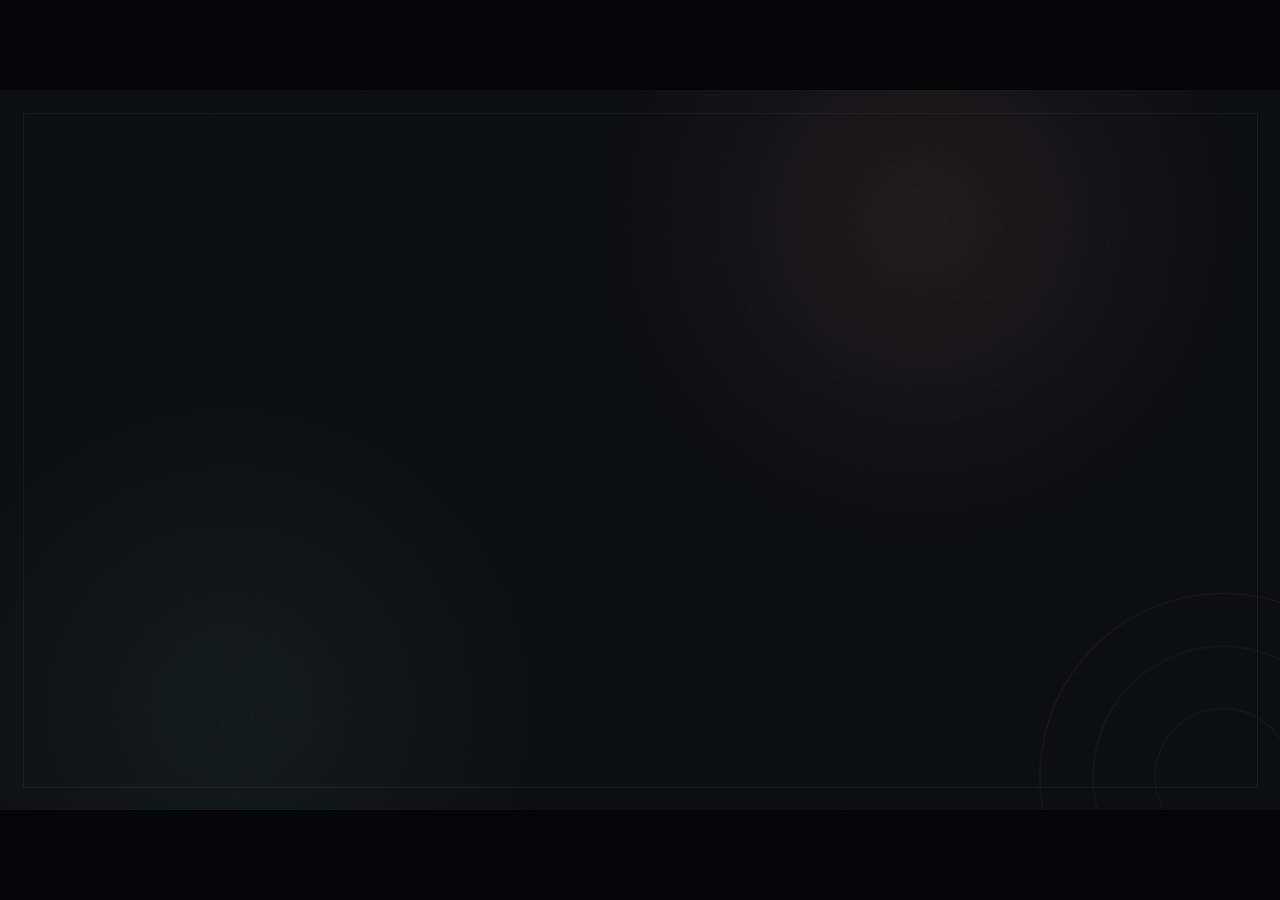
<file: html_components/01_concept_reveal/index.html>
<!doctype html>
<html lang="en">
  <head>
    <meta charset="utf-8">
    <meta name="viewport" content="width=device-width, initial-scale=1">
    <link rel="stylesheet" href="../_shared/theme.css">
    <link rel="stylesheet" href="./styles.css">
  </head>
  <body>
    <div class="stage-shell">
      <main class="stage" aria-label="Animated concept explainer clip"></main>
    </div>
    <script src="./data.json"></script>
    <script src="../_shared/engine.js"></script>
    <script src="./animation.js"></script>
  </body>
</html>
</file>
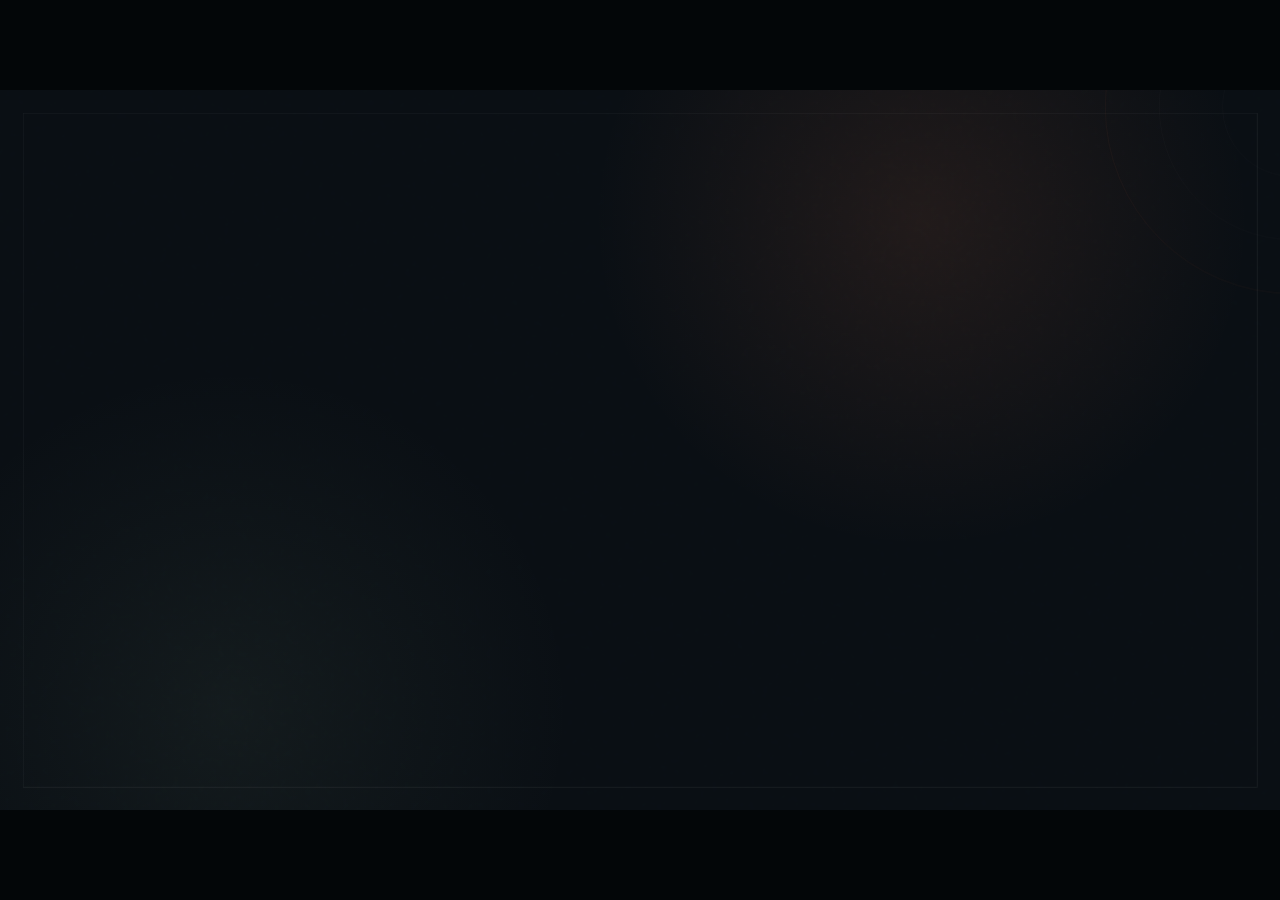
<file: html_components/02_data_story/index.html>
<!doctype html>
<html lang="en">
  <head>
    <meta charset="utf-8">
    <meta name="viewport" content="width=device-width, initial-scale=1">
    <link rel="stylesheet" href="../_shared/theme.css">
    <link rel="stylesheet" href="./styles.css">
  </head>
  <body>
    <div class="stage-shell">
      <main class="stage" aria-label="Animated data story clip"></main>
    </div>
    <script src="./data.json"></script>
    <script src="../_shared/engine.js"></script>
    <script src="./animation.js"></script>
  </body>
</html>
</file>
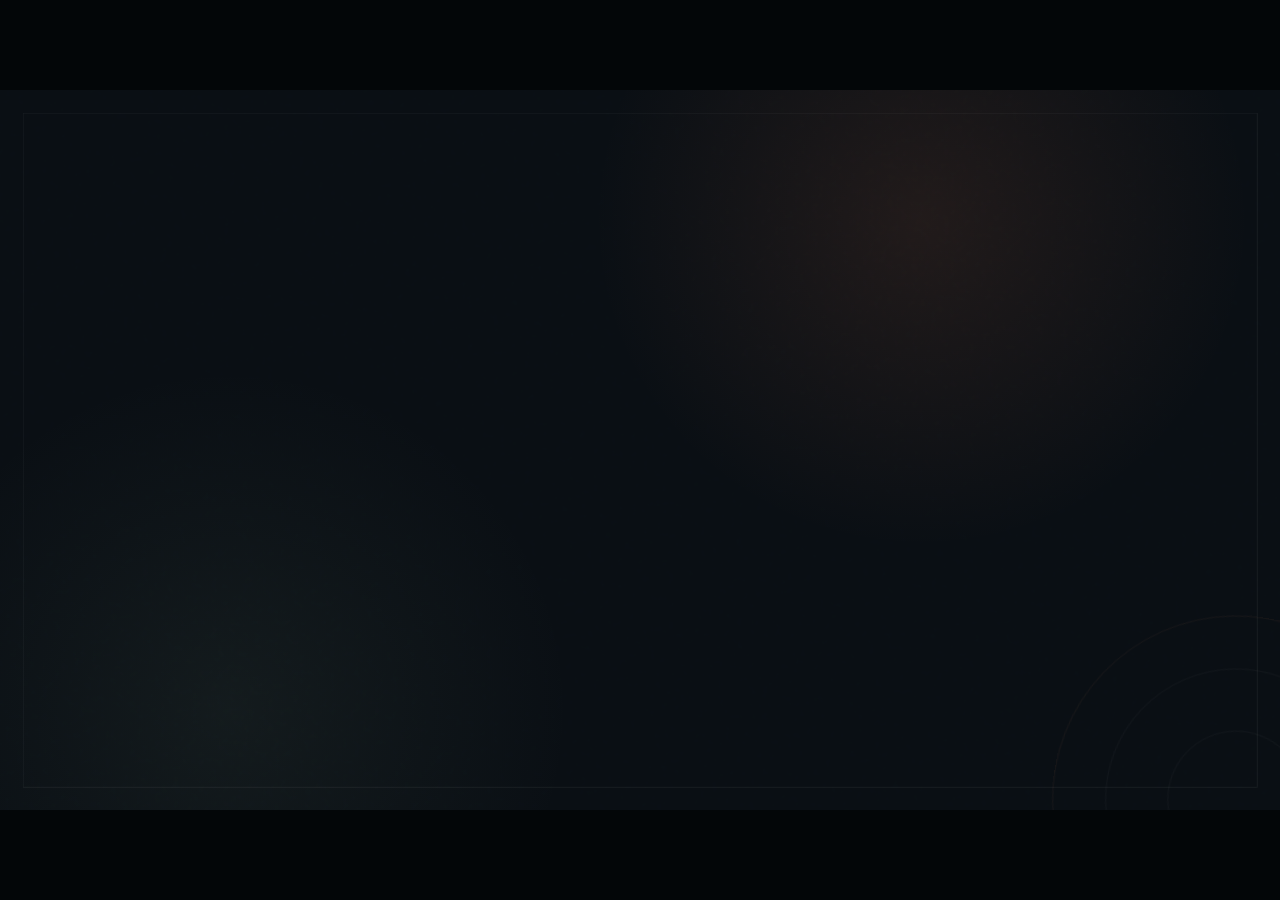
<file: html_components/03_code_walkthrough/index.html>
<!doctype html>
<html lang="en">
  <head>
    <meta charset="utf-8">
    <meta name="viewport" content="width=device-width, initial-scale=1">
    <link rel="stylesheet" href="../_shared/theme.css">
    <link rel="stylesheet" href="./styles.css">
  </head>
  <body>
    <div class="stage-shell">
      <main class="stage" aria-label="Animated code walkthrough clip"></main>
    </div>
    <script src="./data.json"></script>
    <script src="../_shared/engine.js"></script>
    <script src="./animation.js"></script>
  </body>
</html>
</file>
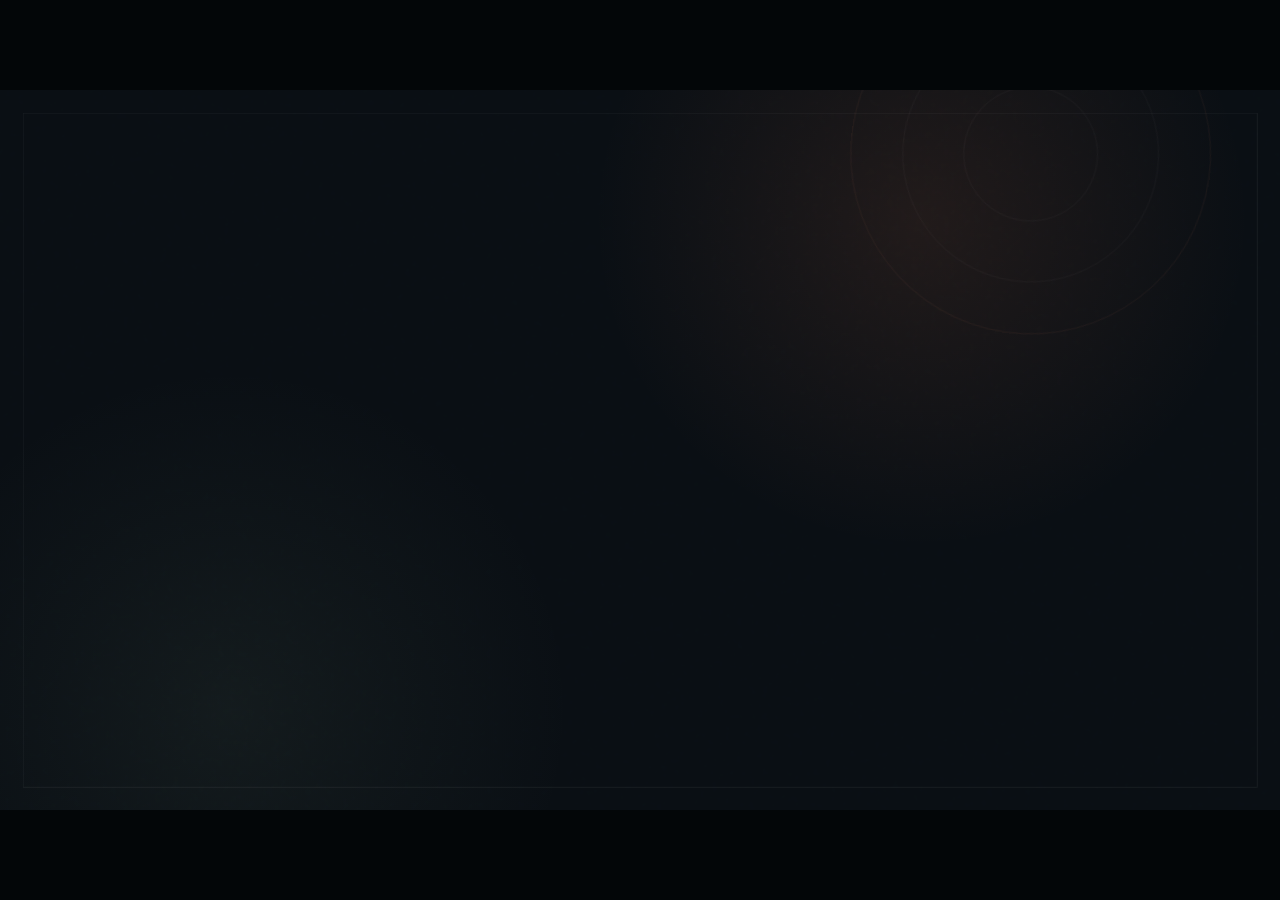
<file: html_components/_template/index.html>
<!doctype html>
<html lang="en">
  <head>
    <meta charset="utf-8">
    <meta name="viewport" content="width=device-width, initial-scale=1">
    <link rel="stylesheet" href="../_shared/theme.css">
    <link rel="stylesheet" href="./styles.css">
  </head>
  <body>
    <div class="stage-shell">
      <main class="stage" aria-label="Animated technical explainer clip"></main>
    </div>
    <script src="./data.json"></script>
    <script src="../_shared/engine.js"></script>
    <script src="./animation.js"></script>
  </body>
</html>
</file>
<file: html_components/_shared/theme.css>
:root {
  --ink: #0a0f14;
  --ink-lift: #111a22;
  --ink-high: #17232d;
  --bone: #f0ede5;
  --bone-muted: #aaa9a3;
  --copper: #e07a4f;
  --copper-soft: #b86646;
  --sage: #87a88b;
  --line: rgba(240, 237, 229, 0.14);
  --line-strong: rgba(240, 237, 229, 0.28);
  --shadow: 0 28px 80px rgba(0, 0, 0, 0.32);
  --display: "Avenir Next", "Segoe UI", Helvetica, Arial, sans-serif;
  --mono: "IBM Plex Mono", Menlo, Consolas, monospace;
  --ease-expo-out: cubic-bezier(0.16, 1, 0.3, 1);
  --ease-focus: cubic-bezier(0.65, 0, 0.35, 1);
  color-scheme: dark;
}

* {
  box-sizing: border-box;
}

html,
body {
  width: 100%;
  height: 100%;
  margin: 0;
  overflow: hidden;
  background: #030608;
}

body {
  display: grid;
  place-items: center;
  font-family: var(--display);
  color: var(--bone);
}

.stage-shell {
  position: relative;
  overflow: hidden;
}

.stage {
  position: absolute;
  inset: 0 auto auto 0;
  width: 1920px;
  height: 1080px;
  overflow: hidden;
  transform-origin: top left;
  isolation: isolate;
  background:
    radial-gradient(circle at 72% 18%, rgba(224, 122, 79, 0.11), rgba(224, 122, 79, 0) 30%),
    radial-gradient(circle at 18% 86%, rgba(135, 168, 139, 0.08), rgba(135, 168, 139, 0) 28%),
    #0a0f14;
}

.stage::before {
  content: "";
  position: absolute;
  inset: 0;
  z-index: 20;
  pointer-events: none;
  opacity: 0.22;
  background-image: url("data:image/svg+xml,%3Csvg viewBox='0 0 160 160' xmlns='http://www.w3.org/2000/svg'%3E%3Cfilter id='n'%3E%3CfeTurbulence type='fractalNoise' baseFrequency='.72' numOctaves='2' stitchTiles='stitch'/%3E%3C/filter%3E%3Crect width='100%25' height='100%25' filter='url(%23n)' opacity='.13'/%3E%3C/svg%3E");
  mix-blend-mode: soft-light;
}

.stage::after {
  content: "";
  position: absolute;
  inset: 34px;
  z-index: 19;
  pointer-events: none;
  border: 1px solid rgba(240, 237, 229, 0.08);
}

.record-matte {
  position: fixed;
  inset: 0;
  z-index: 999;
  background: #030608;
  pointer-events: none;
}

.scene {
  position: absolute;
  inset: 0;
  display: flex;
  flex-direction: column;
  width: 100%;
  height: 100%;
  padding: 72px 92px 76px;
}

.eyebrow {
  display: flex;
  align-items: center;
  gap: 18px;
  margin: 0;
  color: var(--copper);
  font-family: var(--mono);
  font-size: 18px;
  font-weight: 700;
  letter-spacing: 0.16em;
  line-height: 1.2;
  text-transform: uppercase;
}

.eyebrow::before {
  content: "";
  width: 42px;
  height: 2px;
  background: var(--copper);
}

.display-title {
  max-width: 1260px;
  margin: 0;
  font-size: 104px;
  font-weight: 800;
  letter-spacing: -0.055em;
  line-height: 0.98;
}

.lede {
  max-width: 800px;
  margin: 0;
  color: var(--bone-muted);
  font-size: 28px;
  font-weight: 400;
  letter-spacing: -0.015em;
  line-height: 1.45;
}

.mono {
  font-family: var(--mono);
  font-variant-ligatures: none;
}

.tabular {
  font-variant-numeric: tabular-nums;
}

.top-rule {
  height: 1px;
  margin: 30px 0 0;
  background: var(--line);
  transform-origin: left center;
}

.scene-index {
  position: absolute;
  top: 74px;
  right: 92px;
  color: var(--bone-muted);
  font-family: var(--mono);
  font-size: 16px;
  letter-spacing: 0.12em;
}

.micro-label {
  color: var(--bone-muted);
  font-family: var(--mono);
  font-size: 16px;
  font-weight: 700;
  letter-spacing: 0.12em;
  line-height: 1.3;
  text-transform: uppercase;
}

.ambient-orb {
  position: absolute;
  width: 520px;
  height: 520px;
  border: 1px solid rgba(224, 122, 79, 0.16);
  border-radius: 50%;
  pointer-events: none;
}

.ambient-orb::before,
.ambient-orb::after {
  content: "";
  position: absolute;
  border: 1px solid rgba(240, 237, 229, 0.08);
  border-radius: 50%;
}

.ambient-orb::before {
  inset: 74px;
}

.ambient-orb::after {
  inset: 162px;
}

.corner-note {
  position: absolute;
  right: 96px;
  bottom: 78px;
  color: var(--bone-muted);
  font-family: var(--mono);
  font-size: 14px;
  letter-spacing: 0.08em;
  text-transform: uppercase;
}
</file>
<file: html_components/01_concept_reveal/styles.css>
.concept-main {
  gap: 22px;
}

.concept-header {
  display: grid;
  grid-template-columns: 1.35fr 0.65fr;
  align-items: end;
  gap: 80px;
}

.concept-header .eyebrow,
.concept-title {
  grid-column: 1;
}

.concept-title {
  margin-top: 52px;
  font-size: 86px;
}

.concept-lede {
  grid-column: 2;
  grid-row: 2;
  align-self: end;
  padding-bottom: 8px;
  font-size: 24px;
}

.concept-body {
  display: grid;
  grid-template-columns: 0.78fr 1.22fr;
  gap: 80px;
  flex: 1;
  align-items: center;
  min-height: 0;
}

.loop-diagram {
  position: relative;
  width: 470px;
  height: 470px;
  margin-left: 28px;
  border: 1px solid rgba(224, 122, 79, 0.34);
  border-radius: 50%;
  box-shadow: inset 0 0 80px rgba(224, 122, 79, 0.06);
}

.loop-diagram::before,
.loop-diagram::after {
  content: "";
  position: absolute;
  border: 1px solid rgba(240, 237, 229, 0.1);
  border-radius: 50%;
}

.loop-diagram::before {
  inset: 66px;
}

.loop-diagram::after {
  inset: 138px;
  background: rgba(17, 26, 34, 0.5);
}

.loop-core,
.loop-node {
  position: absolute;
  z-index: 2;
  display: grid;
  place-items: center;
  border: 1px solid var(--line-strong);
  border-radius: 50%;
  background: rgba(17, 26, 34, 0.88);
  box-shadow: 0 14px 40px rgba(0, 0, 0, 0.25);
  font-family: var(--mono);
  text-align: center;
}

.loop-core {
  inset: 158px;
  z-index: 3;
  color: var(--bone);
  font-size: 16px;
  line-height: 1.25;
}

.loop-node {
  width: 104px;
  height: 104px;
  color: var(--bone-muted);
  font-size: 15px;
  text-transform: uppercase;
}

.loop-node-1 {
  top: -26px;
  left: 183px;
}

.loop-node-2 {
  top: 183px;
  right: -26px;
}

.loop-node-3 {
  bottom: -26px;
  left: 183px;
}

.loop-node-4 {
  top: 183px;
  left: -26px;
}

.concept-points {
  display: grid;
  gap: 18px;
}

.concept-point {
  display: grid;
  grid-template-columns: 80px 190px 220px 1fr;
  align-items: baseline;
  gap: 24px;
  padding: 20px 0 22px;
  border-bottom: 1px solid var(--line);
}

.point-number {
  color: var(--copper);
  font-size: 20px;
}

.concept-point h2 {
  margin: 0;
  font-size: 34px;
  letter-spacing: -0.035em;
}

.concept-point p {
  margin: 0;
  color: var(--bone-muted);
  font-size: 20px;
  line-height: 1.42;
}

.concept-orb {
  right: -220px;
  bottom: -180px;
}

.concept-close {
  justify-content: center;
  padding-right: 250px;
}

.concept-takeaway {
  max-width: 1500px;
  margin: 48px 0 0;
  font-size: 72px;
  font-weight: 750;
  letter-spacing: -0.05em;
  line-height: 1.05;
}

.concept-accent {
  margin: 38px 0 0;
  color: var(--sage);
  font-size: 116px;
  font-weight: 850;
  letter-spacing: -0.065em;
  line-height: 0.95;
}
</file>
<file: html_components/02_data_story/styles.css>
.data-main {
  gap: 28px;
}

.data-header {
  display: grid;
  grid-template-columns: 1.25fr 0.75fr;
  gap: 70px;
  align-items: end;
}

.data-eyebrow {
  grid-column: 1 / -1;
}

.data-title {
  max-width: 1020px;
  margin: 22px 0 0;
  font-size: 65px;
  font-weight: 800;
  letter-spacing: -0.052em;
  line-height: 1;
}

.data-lede {
  padding-bottom: 4px;
  font-size: 22px;
}

.data-content {
  display: grid;
  grid-template-columns: 0.38fr 1.62fr;
  gap: 38px;
  flex: 1;
  min-height: 0;
}

.stat-panel,
.chart-panel {
  position: relative;
  overflow: hidden;
  border: 1px solid var(--line);
  background: rgba(17, 26, 34, 0.78);
  box-shadow: var(--shadow);
}

.stat-panel {
  display: flex;
  flex-direction: column;
  justify-content: center;
  padding: 38px;
}

.hero-stat {
  margin-top: 24px;
  color: var(--bone);
  font-size: 116px;
  font-weight: 850;
  letter-spacing: -0.08em;
  line-height: 0.92;
}

.stat-rule {
  width: 100%;
  height: 4px;
  margin-top: 42px;
  background: var(--copper);
  transform-origin: left center;
}

.chart-panel {
  padding: 26px 34px 18px;
}

.chart-label {
  position: absolute;
  top: 28px;
  left: 34px;
  z-index: 2;
}

.chart-svg {
  width: 100%;
  height: 100%;
  overflow: visible;
}

.chart-line {
  fill: none;
  stroke: var(--copper);
  stroke-width: 6;
  stroke-linecap: round;
  stroke-linejoin: round;
}

.chart-area {
  fill: rgba(224, 122, 79, 0.11);
  opacity: 0;
}

.chart-dot {
  fill: var(--ink-lift);
  stroke: var(--sage);
  stroke-width: 5;
}

.chart-year {
  fill: var(--bone-muted);
  font-family: var(--mono);
  font-size: 18px;
}

.annotations {
  position: absolute;
  inset: 0;
}

.annotation {
  position: absolute;
  z-index: 3;
  width: 210px;
  padding: 13px 14px 14px;
  border-left: 2px solid var(--sage);
  background: rgba(10, 15, 20, 0.9);
  box-shadow: 0 12px 30px rgba(0, 0, 0, 0.28);
}

.annotation strong,
.annotation span {
  display: block;
}

.annotation strong {
  color: var(--bone);
  font-size: 17px;
}

.annotation span {
  margin-top: 6px;
  color: var(--bone-muted);
  font-size: 14px;
  line-height: 1.35;
}

.drivers {
  display: grid;
  grid-template-columns: 1fr 1fr;
  gap: 26px;
}

.driver {
  display: flex;
  align-items: baseline;
  gap: 22px;
  padding: 17px 24px;
  border-top: 2px solid var(--line-strong);
  background: rgba(240, 237, 229, 0.035);
}

.driver-copper {
  border-top-color: var(--copper);
}

.driver-sage {
  border-top-color: var(--sage);
}

.driver-value {
  min-width: 110px;
  color: var(--bone);
  font-size: 42px;
  letter-spacing: -0.05em;
}

.driver span {
  color: var(--bone-muted);
  font-size: 19px;
}

.data-orb {
  right: -240px;
  top: -210px;
}

.data-close {
  justify-content: center;
  padding-right: 260px;
}

.data-takeaway {
  max-width: 1480px;
  margin: 48px 0 0;
  font-size: 82px;
  font-weight: 800;
  letter-spacing: -0.058em;
  line-height: 1.02;
}

.data-note {
  margin: 46px 0 0;
  color: var(--sage);
  font-size: 18px;
}
</file>
<file: html_components/03_code_walkthrough/styles.css>
.code-main {
  gap: 24px;
}

.code-header {
  display: grid;
  grid-template-columns: 1.25fr 0.75fr;
  gap: 70px;
  align-items: end;
}

.code-eyebrow {
  grid-column: 1 / -1;
}

.code-title {
  max-width: 1050px;
  margin: 22px 0 0;
  font-size: 68px;
  font-weight: 800;
  letter-spacing: -0.055em;
  line-height: 0.98;
}

.code-lede {
  padding-bottom: 3px;
  font-size: 22px;
}

.code-workbench {
  display: grid;
  grid-template-columns: 1.35fr 0.65fr;
  gap: 34px;
  flex: 1;
  min-height: 0;
}

.code-editor {
  overflow: hidden;
  border: 1px solid var(--line);
  background: rgba(7, 11, 15, 0.92);
  box-shadow: var(--shadow);
}

.editor-bar {
  display: grid;
  grid-template-columns: 1fr auto 1fr;
  align-items: center;
  min-height: 58px;
  padding: 0 22px;
  border-bottom: 1px solid var(--line);
  background: rgba(240, 237, 229, 0.035);
}

.window-dots {
  display: flex;
  gap: 8px;
}

.window-dots i {
  width: 9px;
  height: 9px;
  border-radius: 50%;
  background: var(--line-strong);
}

.window-dots i:first-child {
  background: var(--copper);
}

.window-dots i:last-child {
  background: var(--sage);
}

.file-name,
.language {
  color: var(--bone-muted);
  font-size: 14px;
}

.language {
  justify-self: end;
  text-transform: uppercase;
}

.code-lines {
  margin: 0;
  padding: 28px 20px 28px 72px;
  counter-reset: line;
  color: var(--bone);
  font-size: 20px;
  line-height: 1.85;
  list-style-position: outside;
}

.code-line {
  min-height: 37px;
  padding: 0 14px;
  border-radius: 4px;
  color: var(--bone-muted);
  font-variant-ligatures: none;
}

.code-line::marker {
  color: rgba(240, 237, 229, 0.28);
  font-size: 14px;
}

.token-keyword {
  color: var(--copper);
}

.token-function {
  color: var(--sage);
}

.token-variable {
  color: var(--bone);
}

.token-string {
  color: #d5bd93;
}

.callout-rail {
  display: flex;
  flex-direction: column;
  justify-content: space-between;
  gap: 18px;
}

.code-callout {
  position: relative;
  padding: 20px 24px 22px;
  border-top: 2px solid var(--copper);
  background: rgba(17, 26, 34, 0.82);
  box-shadow: 0 18px 48px rgba(0, 0, 0, 0.22);
}

.code-callout::before {
  content: "";
  position: absolute;
  top: 34px;
  right: 100%;
  width: 34px;
  height: 1px;
  background: var(--copper);
}

.callout-sage {
  border-top-color: var(--sage);
}

.callout-sage::before {
  background: var(--sage);
}

.code-callout h2 {
  margin: 13px 0 8px;
  font-size: 27px;
  letter-spacing: -0.035em;
  line-height: 1.05;
}

.code-callout p {
  margin: 0;
  color: var(--bone-muted);
  font-size: 17px;
  line-height: 1.4;
}

.code-orb {
  right: -230px;
  bottom: -220px;
}

.code-close {
  justify-content: center;
  padding-right: 230px;
}

.code-takeaway {
  max-width: 1500px;
  margin: 46px 0 0;
  font-size: 69px;
  font-weight: 800;
  letter-spacing: -0.052em;
  line-height: 1.05;
}

.code-accent {
  max-width: 1260px;
  margin: 38px 0 0;
  color: var(--sage);
  font-family: var(--mono);
  font-size: 34px;
  line-height: 1.25;
}
</file>
<file: html_components/_template/styles.css>
.template-main {
  gap: 30px;
}

.template-title {
  margin-top: 70px;
}

.template-lede {
  margin-top: 2px;
}

.template-beats {
  display: grid;
  grid-template-columns: 1fr 1.18fr 0.88fr;
  gap: 26px;
  margin-top: auto;
}

.template-beat {
  min-height: 278px;
  padding: 28px 30px 32px;
  border-top: 2px solid var(--copper);
  background: rgba(17, 26, 34, 0.82);
  box-shadow: var(--shadow);
}

.template-beat:nth-child(2) {
  border-top-color: var(--sage);
  margin-top: -34px;
  margin-bottom: 34px;
}

.template-beat:nth-child(3) {
  background: rgba(240, 237, 229, 0.06);
}

.beat-number {
  float: right;
  color: var(--copper);
  font-size: 20px;
}

.template-beat h2 {
  margin: 34px 0 16px;
  font-size: 36px;
  letter-spacing: -0.035em;
  line-height: 1.05;
}

.template-beat p {
  max-width: 380px;
  margin: 0;
  color: var(--bone-muted);
  font-size: 21px;
  line-height: 1.42;
}

.template-orb {
  top: -186px;
  right: 80px;
}

.template-close {
  align-items: flex-start;
  justify-content: center;
  padding-right: 260px;
}

.template-quote {
  max-width: 1420px;
  margin: 48px 0 0;
  font-size: 92px;
  font-weight: 800;
  letter-spacing: -0.055em;
  line-height: 1;
}

.close-rule {
  width: 420px;
  height: 3px;
  margin-top: 54px;
  background: var(--sage);
  transform-origin: left center;
}
</file>
